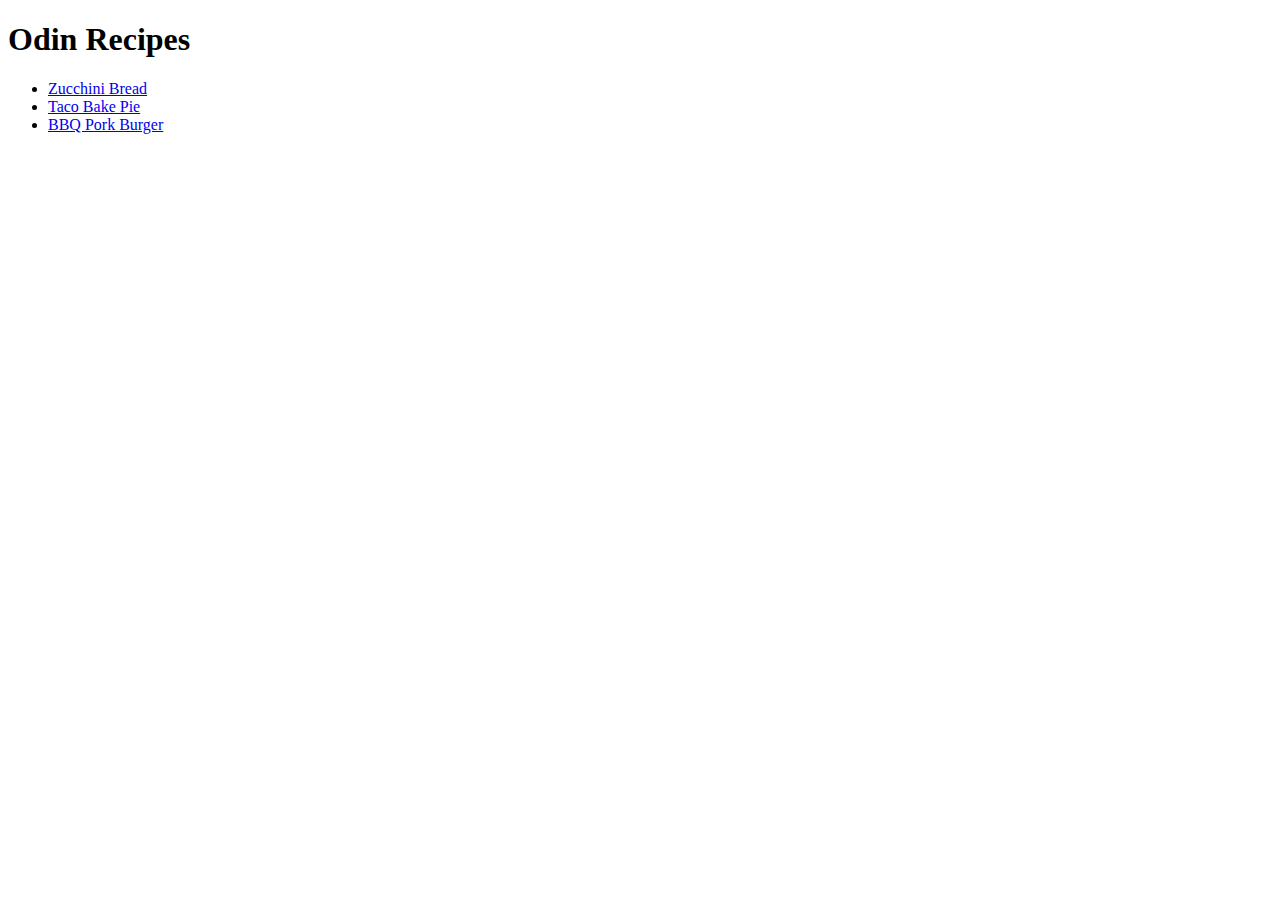
<file: index.html>
<!DOCTYPE html>
<html lang="en">
    <head>
        <meta charset="utf-8">
        <title>Recipe Website</title>
    </head>

    <body>
        <h1>Odin Recipes</h1>
        <ul>
            <li><a href="./recipes/zucchini-bread.html">Zucchini Bread</a></li>
            <li><a href="./recipes/taco-bake-pie.html">Taco Bake Pie</a></li>
            <li><a href="./recipes/barbeque-pork-burger.html">BBQ Pork Burger</a></li>
        </ul>
    </body>
</html>
</file>
